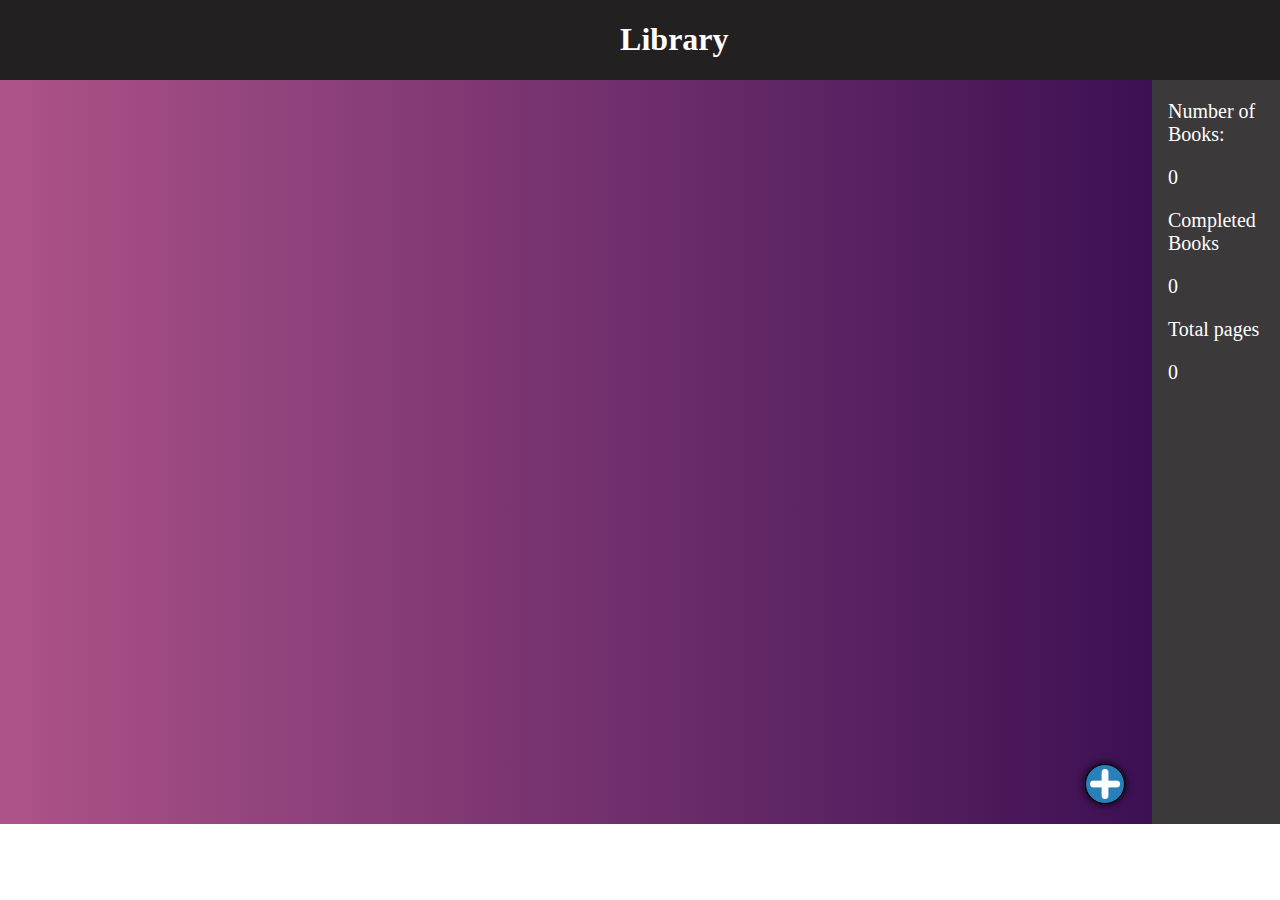
<file: index.html>
<!DOCTYPE html>

<html>
    <head>
        <meta charset="utf-8">
        <link rel="stylesheet" href="styles.css">
        <title>Library</title>
        <link href="https://fonts.googleapis.com/css2?family=Bebas+Neue&display=swap" rel="stylesheet">
    </head>

    <body>
        <div id="top-bar">
            <h1>Library</h1>
            <!-- <button id="signIn" type="submit">Sign in</button> -->
        </div>

        <div id="side">
            <div id="stats">
                <p>Number of Books: </p>
                <p id="num-books">0</p>
                <p>Completed Books</p>
                <p id="num-completed">0</p>
                <p>Total pages</p>
                <p id="num-pages">0</p>
            </div>
            
        </div>

        <div id="container">
            <button class="add-button" type="button" id="add-button"></button>
        </div>

        <div class="form-popup" id="add-form">
            <form action="#" class="form-container">

                <label for="title"><b>Title</b></label> <br>
                <input pattern="^[a-zA-Z0-9_'()?.,:; ]*$" oninvalid="setCustomValidity('Invalid characters')" 
                onchange="this.setCustomValidity('')" type="text" 
                placeholder="Title" name="title" id="add-title" required>

                <label for="author"><b>Author</b></label>
                <input pattern="^[a-zA-Z0-9_'()?.,:; ]*$" oninvalid="setCustomValidity('Invalid characters')" 
                onchange="this.setCustomValidity('')" type="text" 
                placeholder="Author" name="author" id="add-author" required>

                <label for="num-pages"><b>Number of Pages</b></label>
                <input type="number" placeholder="Pages" name="num-pages" id="add-pages" 
                    min="0" max="10000" required>

                <label for="is-read"><b>Completed</b></label>
                <input type="checkbox" name="is-read" id="add-completed"> 
                <br>

                <button type="submit" class="form-btn" id="add-submit">Submit</button>
                <button type="button" class="form-btn cancel" id="add-close">
                    Close
                </button>
            </form>
            
        </div>

        <script src="library.js"></script>
    </body>
</html>
</file>
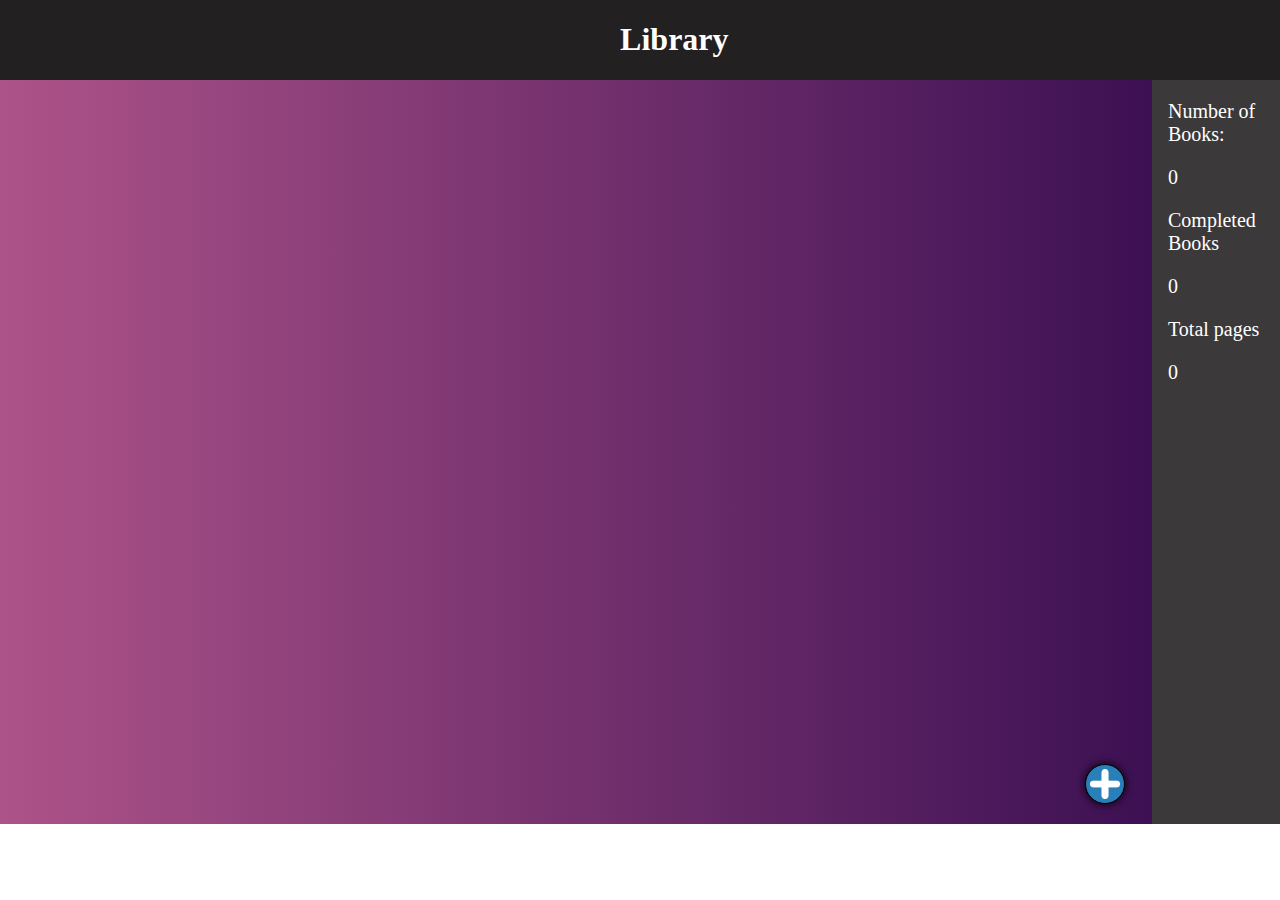
<file: library.html>
<!DOCTYPE html>

<html>
    <head>
        <meta charset="utf-8">
        <link rel="stylesheet" href="styles.css">
        <title>Library</title>
        <link href="https://fonts.googleapis.com/css2?family=Bebas+Neue&display=swap" rel="stylesheet">
    </head>

    <body>
        <div id="top-bar">
            <h1>Library</h1>
            <!-- <button id="signIn" type="submit">Sign in</button> -->
        </div>

        <div id="side">
            <div id="stats">
                <p>Number of Books: </p>
                <p id="num-books">0</p>
                <p>Completed Books</p>
                <p id="num-completed">0</p>
                <p>Total pages</p>
                <p id="num-pages">0</p>
            </div>
            
        </div>

        <div id="container">
            <button class="add-button" type="button" id="add-button"></button>
        </div>

        <div class="form-popup" id="add-form">
            <form action="#" class="form-container">

                <label for="title"><b>Title</b></label> <br>
                <input pattern="^[a-zA-Z0-9_'()?.,:; ]*$" oninvalid="setCustomValidity('Invalid characters')" 
                onchange="this.setCustomValidity('')" type="text" 
                placeholder="Title" name="title" id="add-title" required>

                <label for="author"><b>Author</b></label>
                <input pattern="^[a-zA-Z0-9_'()?.,:; ]*$" oninvalid="setCustomValidity('Invalid characters')" 
                onchange="this.setCustomValidity('')" type="text" 
                placeholder="Author" name="author" id="add-author" required>

                <label for="num-pages"><b>Number of Pages</b></label>
                <input type="number" placeholder="Pages" name="num-pages" id="add-pages" 
                    min="0" max="10000" required>

                <label for="is-read"><b>Completed</b></label>
                <input type="checkbox" name="is-read" id="add-completed"> 
                <br>

                <button type="submit" class="form-btn" id="add-submit">Submit</button>
                <button type="button" class="form-btn cancel" id="add-close">
                    Close
                </button>
            </form>
            
        </div>
        
        <script src="library.js"></script>
    </body>
</html>
</file>
<file: styles.css>
body {
    margin: 0;
    display: grid;
    min-height: 51.5em;
    height: 100%;
    width: 100%;

    grid-template-rows: 5em 1fr;
    grid-template-columns: 1fr 15em;
    grid-template-areas: "top-bar top-bar"
                         "container side"
}

#top-bar {
    overflow: auto;
    position: relative;
    grid-area: top-bar;
    background-color: rgb(34, 32, 32);
}

/* #signIn {
    position: absolute;
    right: 4em;
    top: 20%;
    padding: 15px 32px;
    border: none;
    border-radius: 4px;
    cursor: pointer;
    background-color: gray;
    color: white;
    text-align: center;
    text-decoration: none;
    font-size: 16px;
} */

/* #signIn:hover {
    background-color: rgb(40, 110, 89);
    transform: scale(1.05);
    transition-duration: 0.2s;
} */

h1 {
    position: absolute;
    color: white;
    left: 50%;
    transform: translateX(-70%);
}

#container {
    position: relative;
    grid-area: container;
    padding: 3em;
    background-image: linear-gradient(90deg, #ad5389, #3c1053);
    display: grid;
    grid-template-columns: repeat(3, 20em);
    grid-template-rows: repeat(auto-fill, 13.5em);
    column-gap: 3em;
    row-gap: 3em;
    
}

#side {
    grid-area: side;
    background-color:rgb(59, 57, 57);
    padding-left: 1em;
}

#stats {
    font-size: 1.25em;
    position: absolute; 
}

#stats > p {
    color: white;
}

.blur {
    filter: blur(3px);
    pointer-events: none;
    cursor: default;
}

.card {
    padding: 1em;
    position: relative; /* for children */
    font-family: ('Bebas Neue', cursive);
    overflow: hidden;
    line-height: 1.2em;
    text-align: center;
    border: 3px solid rgb(0, 0, 0);
    background-image: linear-gradient(90deg, #0F2027, #203A43, #2C5364);
    height: 12em;
    width: 17em;
    border-radius: 6px;
    box-shadow: 0 0 5px black;
}

.card > p {
    color: rgb(218, 218, 218);
    font-size: 1.4em;
}

.card > .deleteBtn {
    margin: 0.2em 0.25em 0 0;
    background-color: transparent;
    font-size: 1.5em;
    position: absolute;
    top: 0;
    right: 0;
    cursor: pointer;
    height: 0.1em;
    width: 0.9em;
    padding: 0 1px 25px 0;
    border: none;
}

.card > button:hover {
    transform: scale(1.1);
    transition-duration: 0.1s;
}

.card > label {
    display: block;
    color: white;
}

#readPara {
    font-size: 1em;
}

.card-read > label{color:rgb(126, 126, 126);}

.card-read {
    -webkit-transition: all 0.5s ease-in-out;
    background: #1488CC;  /* fallback for old browsers */
    background: -webkit-linear-gradient(to right, #2B32B2, #1488CC);  /* Chrome 10-25, Safari 5.1-6 */
    background: linear-gradient(to right, #2B32B2, #1488CC); /* W3C, IE 10+/ Edge, Firefox 16+, Chrome 26+, Opera 12+, Safari 7+ */

}

.card-read > p {color: black;}

/* the switch - box around the slider */
.switch {
    position: relative;
    display: inline-block;
    margin: 0 auto;
    width: 3.5em;
    height: 1.75em;
}

/* hide default HTML checkbox */
.switch input {
    opacity: 0;
    width: 0;
    height: 0;
}

.slider {
    border-radius: 2em;
    position: absolute;
    cursor: pointer;
    top: 0;
    bottom: 0;
    right: 0;
    left: 0;
    background-color: #ccc;
    -webkit-transition: 0.4s;
    transition: 0.4s;
}

.slider:before {
    border-radius: 50%;
    position: absolute;
    content: "";
    height: 1.35em;
    width: 1.4em;
    left: 0.25em;
    bottom: 0.235em;
    background-color: white;
    -webkit-transition: .4s;
    transition: .4s;
}

input:checked + .slider {
    background-color: #14b858;
}

input:focus + .slider {
  box-shadow: 0 0 1px #14b858;
}

input:checked + .slider:before {
    -webkit-transform: translateX(1.6em);
    -ms-transform: translateX(1.6em);
    transform: translateX(1.6em);
}

.add-button {
    background-color: #2980B9;  /* fallback for old browsers */
    background: -webkit-linear-gradient(to right, #FFFFFF, #6DD5FA, #2980B9);  /* Chrome 10-25, Safari 5.1-6 */
    background-image: linear-gradient(to right, #FFFFFF, #6DD5FA, #2980B9); /* W3C, IE 10+/ Edge, Firefox 16+, Chrome 26+, Opera 12+, Safari 7+ */
    box-shadow: 0 0 8px black;

    position: absolute;
    bottom: 1.5em;
    right: 2em;
    border: 1px solid black;
    width: 3em;
    height: 3em;
    border-radius: 30px;
    outline: none;
    background-image: url('plus.png');
    background-size: 30px;
    background-repeat: no-repeat;
    background-position: center;

    animation-name: reverse-animation;
    animation-duration: 0.5s;
    -o-animation-iteration-count: 0;
    animation-fill-mode:forwards}

.add-button:hover {
    animation-name: plus-animation;
    animation-duration: 0.5s;
}

@keyframes plus-animation {
    from {
        transform: rotate(0deg) scale(1);
    } 
    to {
        transform: rotate(90deg) scale(1.4);
    }
}

@keyframes reverse-animation {
    from {
        transform: rotate(90deg) scale(1.4);
    }
    to {
        transform: rotate(0deg) scale(1);
    }
}

/* form popup - hidden by default */
.form-popup {
    display: none;
    position: fixed;
    bottom: 50%;
    right: 50%;
    transform: translate(50%,50%);
    border: none;
    z-index: 9;
}

/* Full-width input fields */
.form-container {
    height: 20em;
    width: 20em;
    padding: 1em;
    border: none;
    background-color: rgba(0, 0, 0, 0.8);
    border-radius: 1em;
}

/* Full-width input fields */
.form-container input[type="text"], .form-container input[type="number"] {
    width: 90%;
    padding: 1em;
    margin: 0.35em 0 1.4em 0;
    border: none;
    background: #f1f1f1;
    border-radius: 8px;
}

/* do something when the inputs get focus */
.form-container input[type="text"]:focus, .form-container input[type="number"]:focus {
    background-color: #ddd;
    outline: none;
}

.form-container > label {color: white;}

/* set a style for the submit/login button */
.form-container > button {
    background-color: #4CAF50;
    color: white;
    padding: 1em 1.25em;
    border: none;
    cursor: pointer;
    width: 45%;
    margin-bottom: .6em;
    opacity: 0.8;    
}

/* add red background to the cancel button */
.form-container .cancel {
    background-color: red;
}

/* add some hover effect to the buttons */
.form-container .btn:hover, .open-button:hover {
    opacity: 1;
}
</file>
